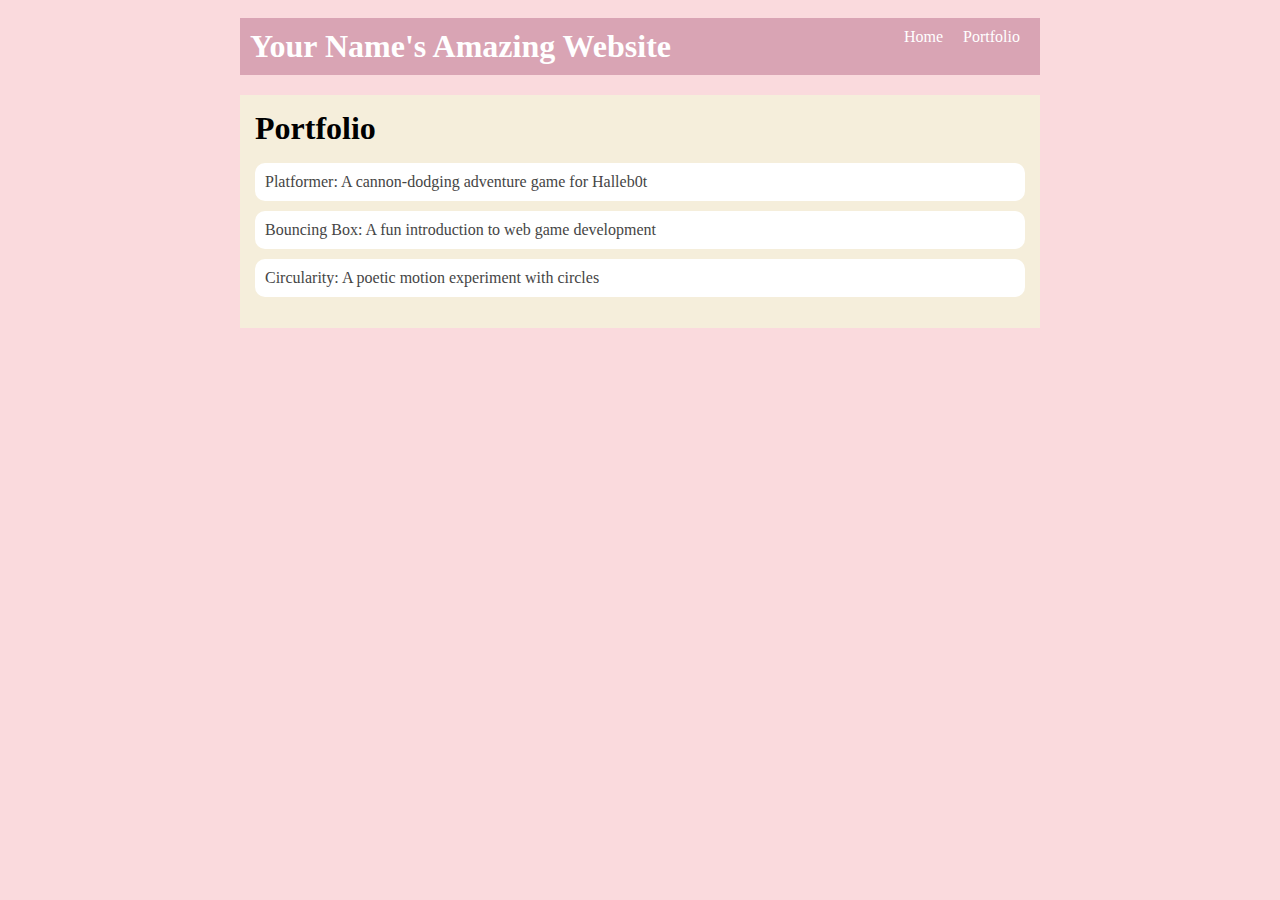
<file: portfolio.html>
<!DOCTYPE html>
<html>
  <head>
    <title>THE Website</title>
    <link rel="stylesheet" href="style.css" />
  </head>

  <body>
    <!-- All content goes here -->
    <div id="all-contents">
        <nav>
            <h1>Your Name's Amazing Website</h1>
  <ul id="nav-ul">
    <li class="nav-li">
      <a href="index.html">Home</a>
    </li>
    <li class="nav-li">
      <a href="portfolio.html">Portfolio</a>
    </li>
  </ul>
        </nav>
        
        <main>
            <div class="content">
    <h1>Portfolio</h1>
    <ul id="portfolio">
        <li>
  <a href="fsd-projects/platformer/">Platformer: A cannon-dodging adventure game for Halleb0t</a>
</li>
<li>
  <a href="fsd-projects/bouncing-box/">Bouncing Box: A fun introduction to web game development</a>
</li>
<li>
  <a href="fsd-projects/circularity/">Circularity: A poetic motion experiment with circles</a>
</li>

    </ul>
  </div>
       </main>
      
    </div>
  </body>
</html>
</file>
<file: style.css>
body {
    background: rgb(250, 218, 221);
    color: rgb(45, 45, 45);
    padding: 10px;
    font-family: cursive, lucida handwriting;
}

#all-contents {
    max-width: 800px;
    margin: auto;
}

/* navigation menu */
nav {
    background: rgb(217, 164, 180);
    margin: 0 auto;
    margin-bottom: 20px;
    display: flex;
    padding: 10px;
}

h1 {
    display: flex;
    align-items: center;
    color: white;
    flex: 1;
    margin: 0;
}

#nav-ul {
    list-style-type: none;
    margin: 0;
    padding: 0;
    display: flex;
}

.nav-li {
    display: inline-block;
    padding: 0 10px;
}

a {
    text-decoration: none;
    color: #fff;
}

/* main container area beneath menu */
main {
    background: rgb(245, 238, 219);
    display: flex;
    margin-top: 20px;
}

.sidebar {
    margin-right: 25px;
    padding: 10px;
}

.sidebar-img {
    width: 450px;
    border-style: groove;
    border-width: 5px;
}

.content {
    flex: 1;
    padding: 15px;
}

/* interests section styles */
#interests {
    border: 4px silver ridge;
    padding: 8px;
    margin-top: 20px;
}

h2, h3 {
    margin: 0px;
}


/* Portfolio styles */
.content h1 {
  color: black;
}

#portfolio {
  list-style-type: none;
  padding-left: 0;
}

#portfolio li {
  background: #fff;
  padding: 10px;
  border-radius: 10px;
  margin-bottom: 10px;
}

#portfolio li:hover {
  background: #eee;
}

#portfolio a {
  text-decoration: none;
  color: #454545;
}










/* responsive web design */
@media screen and (min-width: 120px) and (max-width: 1080px) {
  main {
    height: 100ch;
    zoom: 1.5;
    display: grid;
  }

  h1 {
    font-size: 44px;
  }

  h2 {
    font-size: 42px;
  }

  h3 {
    font-size: 36px;
  }

  #all-contents {
    height: 100ch;
    margin: none;
  }

  a {
    font-size: 42px;
  }

  .sidebar {
    margin-right: 0px;
    justify-content: center;
    align-items: center;
  }

  .sidebar-img {
    width: 100%;
  }

  p,
  li {
    font-size: 24px;
  }

  .content {
    align-content: center;
    justify-content: center;
  }
}
</file>
